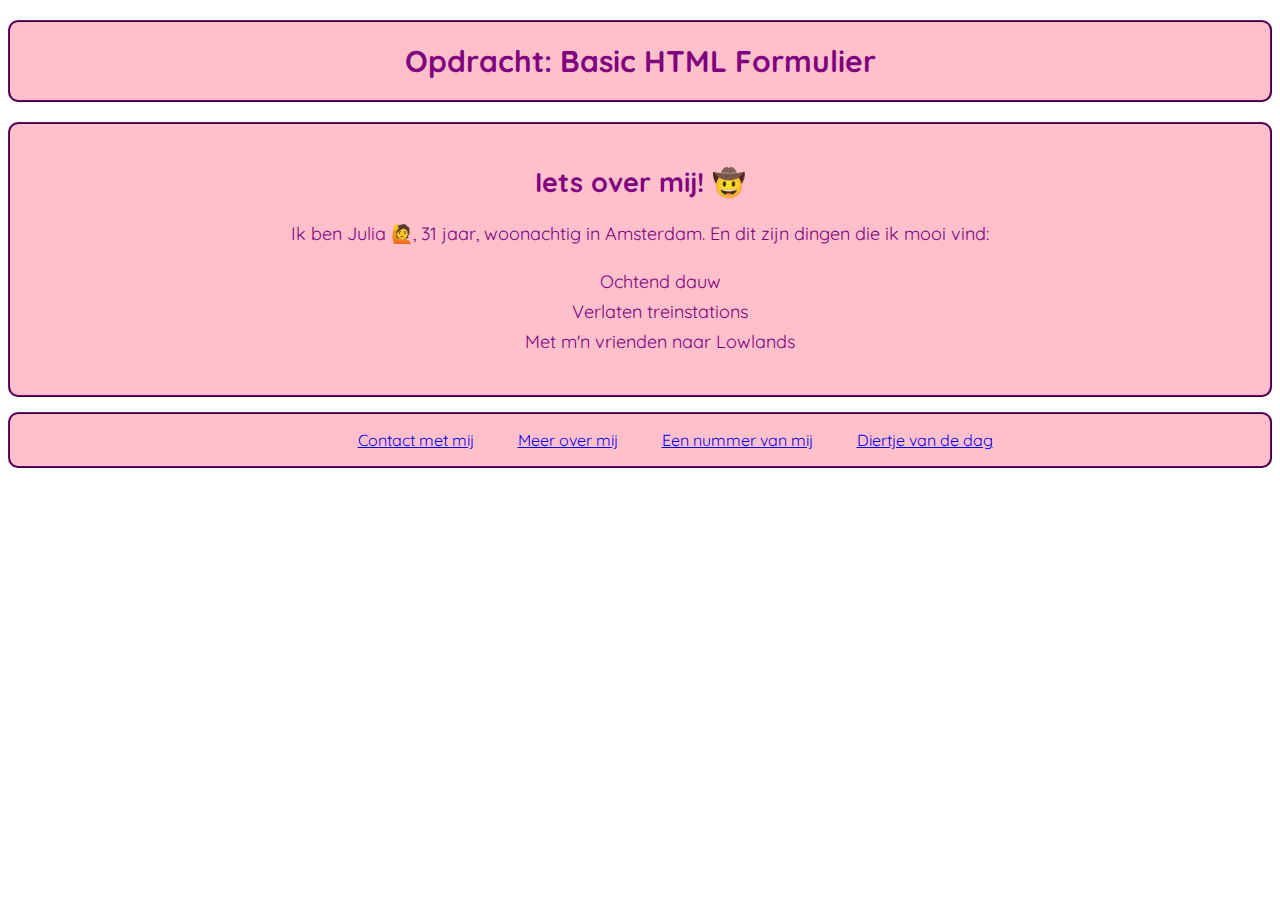
<file: opdr_Basic_HTML_Formulier/index.html>
<!DOCTYPE html>
<html lang="en">
<head>
    <meta charset="UTF-8">
    <meta name="viewport" content="width=device-width, initial-scale=1.0">
    <link rel="stylesheet" type="text/css" href="style.css">
    <link rel="preconnect" href="https://fonts.gstatic.com">
    <link href="https://fonts.googleapis.com/css2?family=Quicksand:wght@300;500;700&display=swap" rel="stylesheet">
    <title>Hoi Wereld!</title>
</head>
<body>
    <div class="container">
    <header>
    <h1 class="main-header">Opdracht: Basic HTML Formulier</h1>
    </header>
    <main class="content">
    <h2>Iets over mij! 🤠</h2>
    <p>
    Ik ben Julia 🙋, 31 jaar, woonachtig in Amsterdam. 
    En dit zijn dingen die ik mooi vind:
    </p>
    <ul>
        <li>Ochtend dauw</li>
        <li>Verlaten treinstations</li>
        <li>Met m'n vrienden naar Lowlands</li>
    </ul>

   </main>
    <nav id="nav-list">
        <ul>
        <li><a href="contact.html">Contact met mij</a></li>
        <li><a href="about.html">Meer over mij</a></li>
            <li><a href="https://soundcloud.com/user-446377280/two-girls-one-bag" target="_blank">Een nummer van mij</a></li>
        <li><a href="https://diertjevandedag.classy.be/" target="_blank">Diertje van de dag</a></li>
        </ul>
    </nav>
    </div>
</body>
</html>
</file>
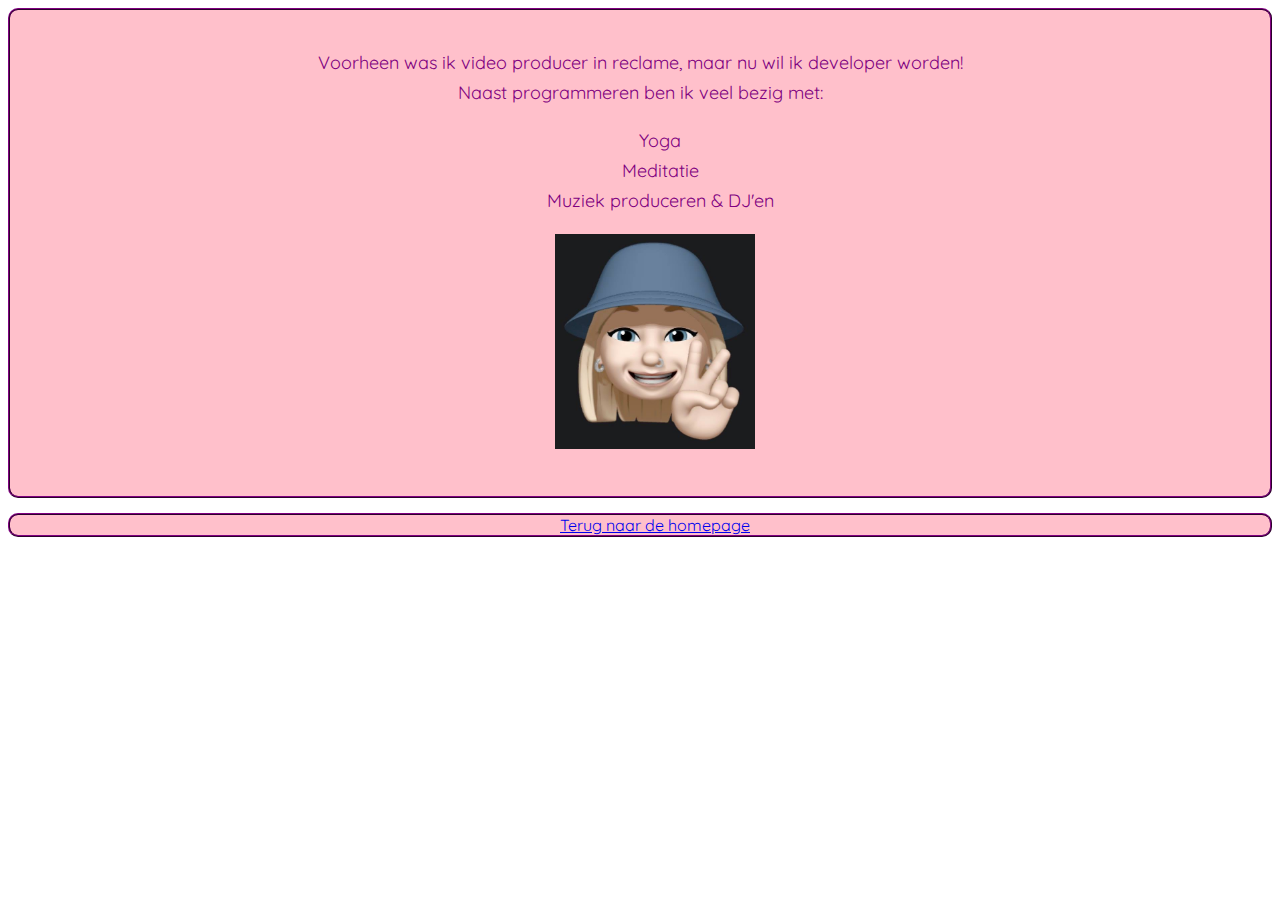
<file: opdr_Basic_HTML_Formulier/about.html>
<!DOCTYPE html>
<html lang="en">
<head>
    <meta charset="UTF-8">
    <meta name="viewport" content="width=device-width, initial-scale=1.0">
        <link rel="stylesheet" type="text/css" href="style.css">
        <link rel="preconnect" href="https://fonts.gstatic.com">
        <link href="https://fonts.googleapis.com/css2?family=Quicksand:wght@300;500;700&display=swap" rel="stylesheet">
    <title>Meer over mij</title>
</head>
<body>
    <div class="container">
    <main>
    <section class="content">
    <p>Voorheen was ik video producer in reclame, maar nu wil ik developer worden! 
        <br/>Naast programmeren ben ik veel bezig met:
        <ol>
        <li>Yoga </li>
        <li>Meditatie</li>
        <li>Muziek produceren & DJ'en</li></p>
        </ol>
    <figure>
    <img width="300" src="Avatar.jpg" alt="Julia's Avatar" />
    </figure>
    </section>
    <nav id="nav-list">
    <a href="index.html">Terug naar de homepage</a>
    </nav>
    </main>
    </div>
</body>
</html>
</file>
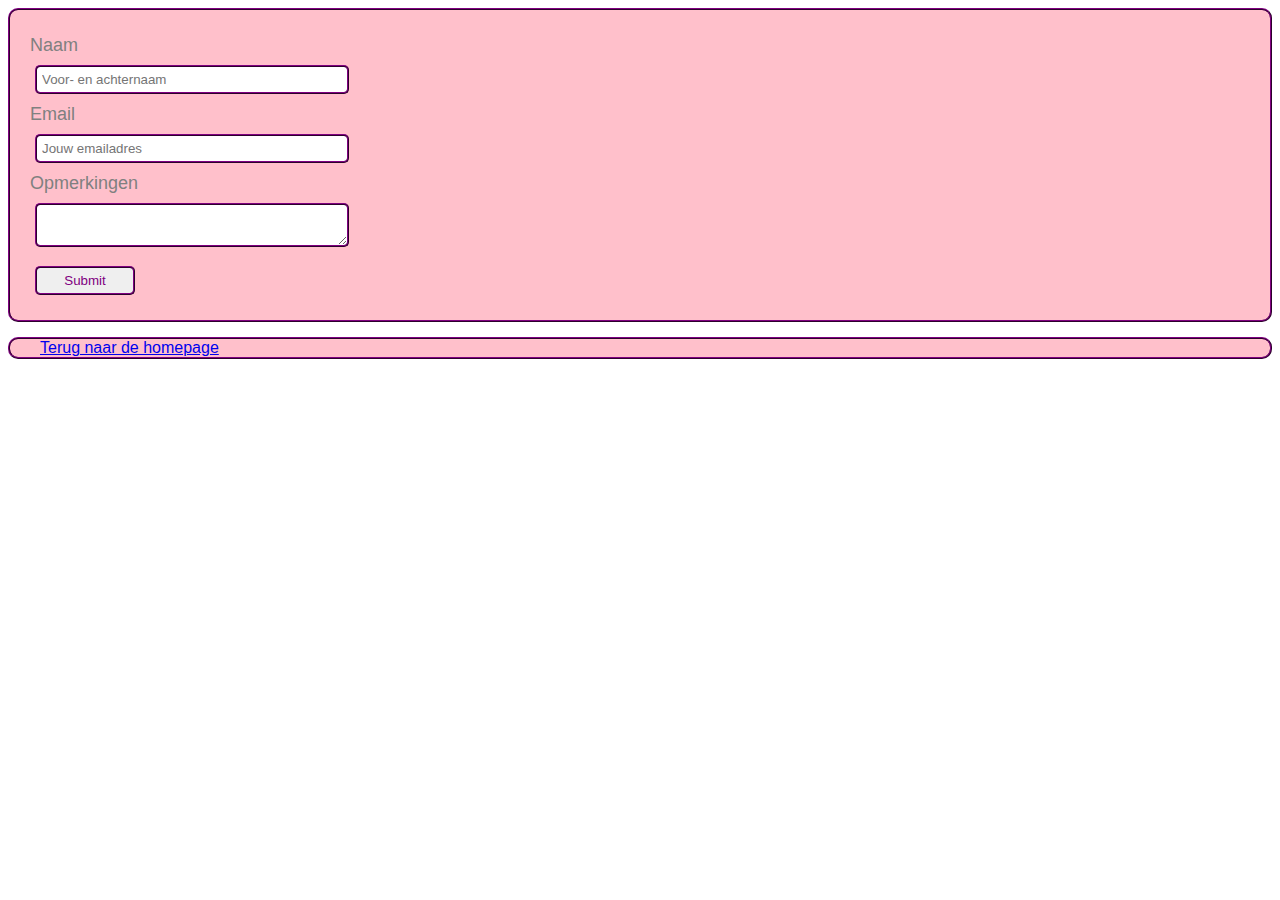
<file: opdr_Basic_HTML_Formulier/contact.html>
<!DOCTYPE html>
<html lang="en">
<head>
    <meta charset="UTF-8">
    <meta name="viewport" content="width=device-width, initial-scale=1.0">
        <link rel="stylesheet" type="text/css" href="style.css">
    <title>Contact pagina</title>
</head>
<body>
    <main>
    <form name="contact" data-netlify="true" class="content">
        <label class="label">Naam</label><br>
        <input type="text" name="name" class="contact-input" placeholder="Voor- en achternaam" /><br>
        <label class="label">Email</label><br>
        <input type="email" name="email" class="contact-input" placeholder="Jouw emailadres" /><br>
        <label class="label">Opmerkingen</label><br>
        <textarea type="text" name="message" class="contact-input"></textarea><br>
        <input type="submit" id="submit-btn"/>
    </form>
    </main>
        <nav id="nav-list">
            <a href="index.html">Terug naar de homepage</a>
        </nav>
</body>
</html>
</file>
<file: opdr_Basic_HTML_Formulier/style.css>
body {
  color: grey;
  font-family: "Quicksand", sans-serif;
}

li {
  list-style: none;
}

img {
  width: 150px;
  padding-left: 30px;
}

.container {
  display: block;
  margin: 0 auto;
  text-align: center;
}

.main-header {
  font-size: 20px;
  padding: 30px;
}

.content {
  font-size: 14px;
}

.main-header,
.content {
  border: 2px ridge purple;
  border-radius: 10px;
  padding: 20px;
}

#nav-list {
  border: 2px ridge purple;
  border-radius: 10px;
  font-size: 12px;
  margin-top: 15px;
  padding-left: 30px;
}

#nav-list li {
  display: block;
  font-size: 12px;
  padding: 0;
}

.contact-input {
  border: 2px ridge purple;
  border-radius: 5px;
  padding: 5px;
  margin: 5px;
  width: 300px;
}

#submit-btn {
  border: 2px ridge purple;
  border-radius: 5px;
  color: purple;
  padding: 5px;
  margin: 5px;
  width: 100px;
}

/* MEDIA QUERIES */

@media (min-width: 1024px) {
  .container {
    color: purple;
  }

  .main-header {
    background-color: pink;
    font-size: 30px;
  }
  .content {
    background-color: pink;
    font-size: 18px;
    line-height: 30px;
  }

  #nav-list li {
    display: inline;
    font-size: 16px;
    padding: 20px;
  }

  img {
    width: 200px;
  }

  #nav-list {
    background-color: pink;
    font-size: 16px;
  }
}
</file>
